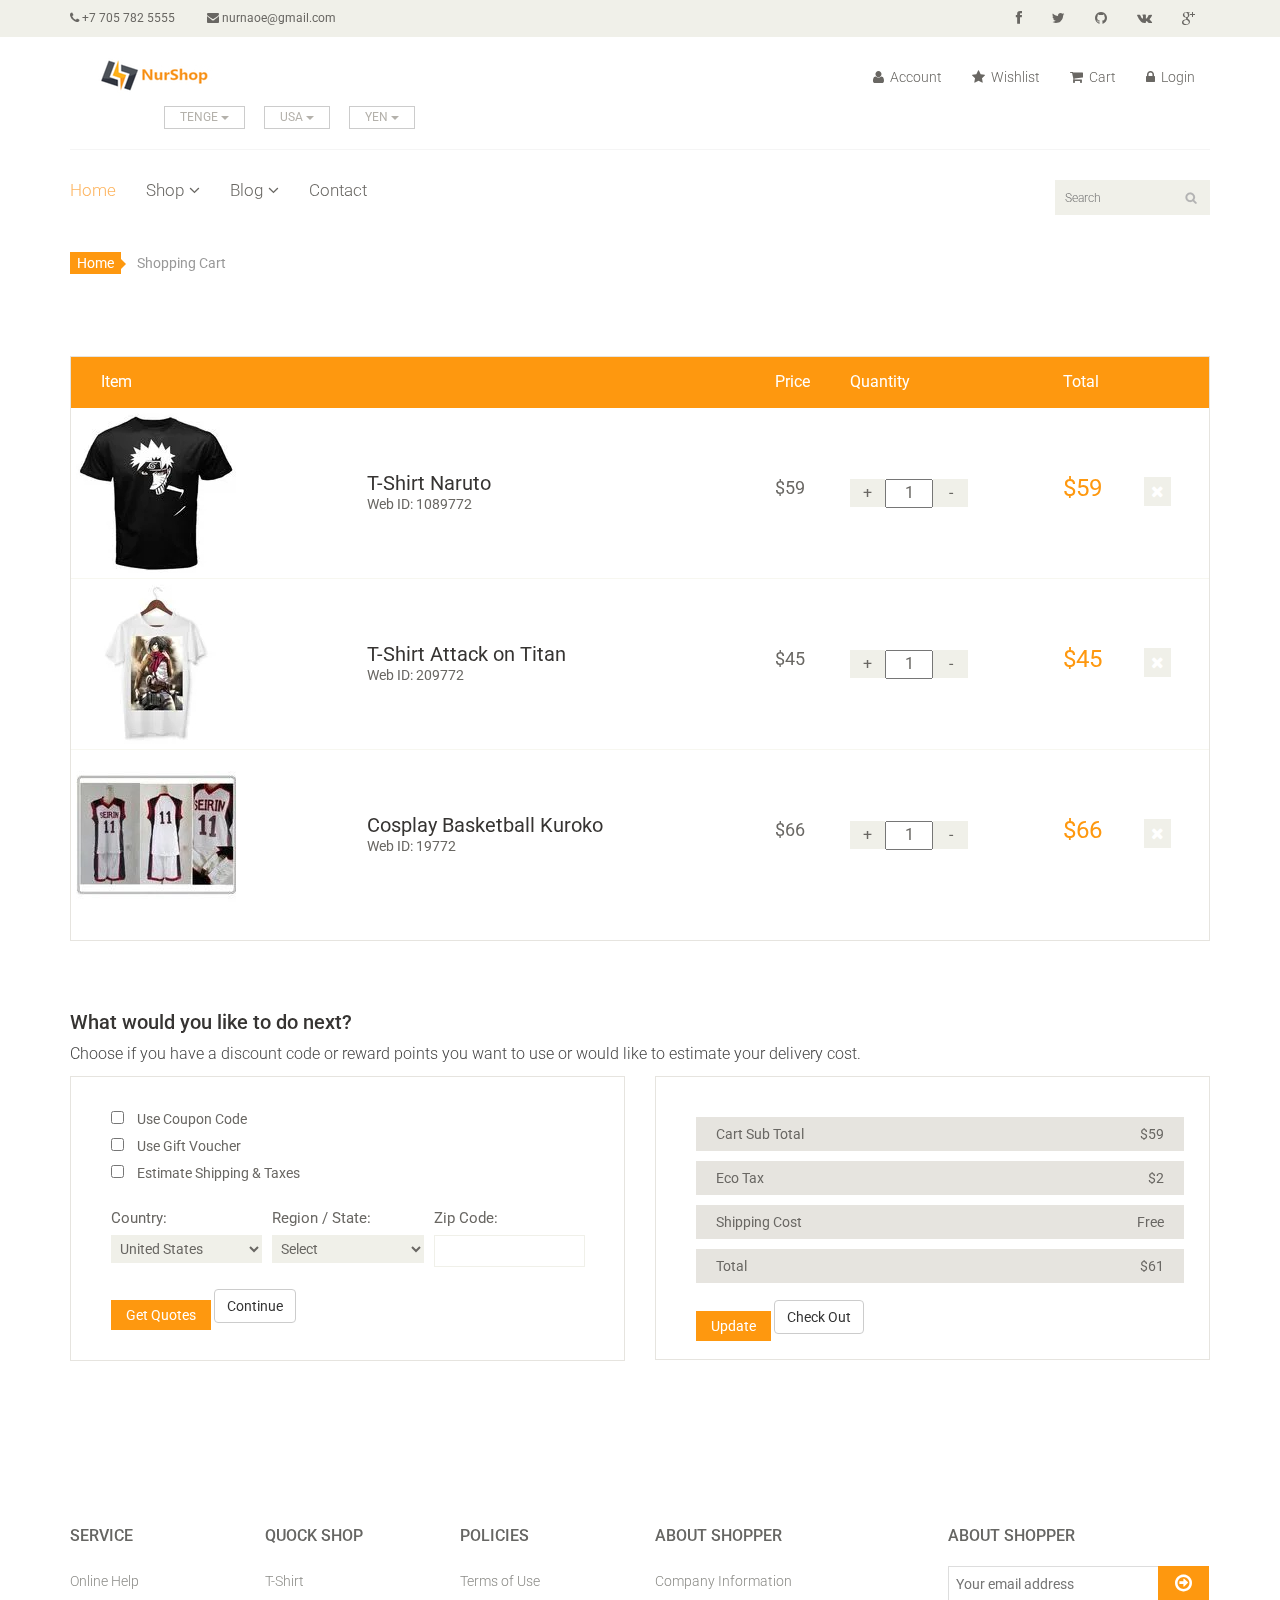
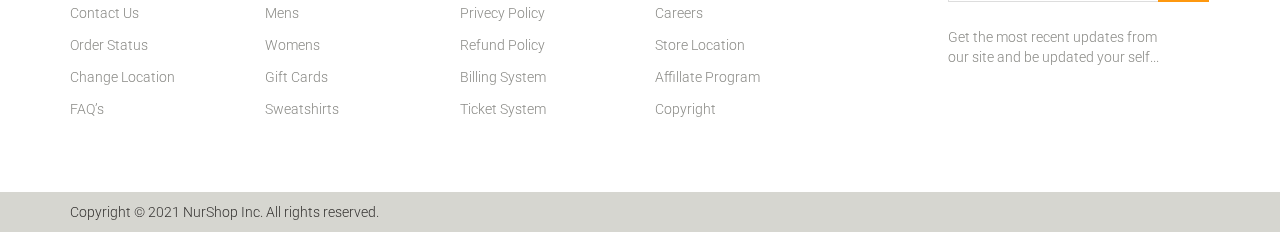
<file: cart.html>
<!DOCTYPE html>
<html lang="en">
<head>
    <meta charset="utf-8">
    <meta name="viewport" content="width=device-width, initial-scale=1.0">
    <title>Cart | NurShop</title>
    <link href="css/bootstrap.min.css" rel="stylesheet">
    <link href="css/font-awesome.min.css" rel="stylesheet">
    <link href="css/animate.css" rel="stylesheet">
	  <link href="css/main.css" rel="stylesheet">
    <link rel="shortcut icon" href="images/ico/favicon.ico">
</head><!--/head-->

<body>
  <header id="header"><!--header-->
		<div class="header_top"><!--header_top-->
			<div class="container">
				<div class="row">
					<div class="col-sm-6">
						<div class="contactinfo">
							<ul class="nav nav-pills">
								<li><a href="#"><i class="fa fa-phone"></i> +7 705 782 5555</a></li>
								<li><a href="#"><i class="fa fa-envelope"></i> nurnaoe@gmail.com</a></li>
							</ul>
						</div>
					</div>
					<div class="col-sm-6">
						<div class="social-icons pull-right">
							<ul class="nav navbar-nav">
								<li><a href="#"><i class="fa fa-facebook"></i></a></li>
								<li><a href="#"><i class="fa fa-twitter"></i></a></li>
								<li><a href="#"><i class="fa fa-github"></i></a></li>
								<li><a href="#"><i class="fa fa-vk"></i></a></li>
								<li><a href="#"><i class="fa fa-google-plus"></i></a></li>
							</ul>
						</div>
					</div>
				</div>
			</div>
		</div><!--/header_top-->

		<div class="header-middle"><!--header-middle-->
			<div class="container">
				<div class="row">
					<div class="col-md-4 clearfix">
						<div class="logo pull-left">
							<a href="index.html"><img src="images/home/logo.jpg" alt="" /></a>
						</div>
						<div class="btn-group pull-right clearfix">
							<div class="btn-group">
								<button type="button" class="btn btn-default dropdown-toggle usa" data-toggle="dropdown">
									TENGE
									<span class="caret"></span>
								</button>
								<ul class="dropdown-menu">
									<li><a href="">Kazakhstan</a></li>
								</ul>
							</div>

							<div class="btn-group">
								<button type="button" class="btn btn-default dropdown-toggle usa" data-toggle="dropdown">
									USA
									<span class="caret"></span>
								</button>
								<ul class="dropdown-menu">
									<li><a href="">Canada</a></li>
									<li><a href="">UK</a></li>
								</ul>
							</div>
              <div class="btn-group">
								<button type="button" class="btn btn-default dropdown-toggle usa" data-toggle="dropdown">
									YEN
									<span class="caret"></span>
								</button>
								<ul class="dropdown-menu">
									<li><a href="">Japan</a></li>
								</ul>
							</div>
						</div>
					</div>
					<div class="col-md-8 clearfix">
						<div class="shop-menu clearfix pull-right">
							<ul class="nav navbar-nav">
								<li><a href=""><i class="fa fa-user"></i> Account</a></li>
								<li><a href=""><i class="fa fa-star"></i> Wishlist</a></li>
								<li><a href="cart.html"><i class="fa fa-shopping-cart"></i> Cart</a></li>
								<li><a href="login.html"><i class="fa fa-lock"></i> Login</a></li>
							</ul>
						</div>
					</div>
				</div>
			</div>
		</div><!--/header-middle-->

    <div class="header-bottom"><!--header-bottom-->
			<div class="container">
				<div class="row">
					<div class="col-sm-9">
						<div class="navbar-header">
							<button type="button" class="navbar-toggle" data-toggle="collapse" data-target=".navbar-collapse">
								<span class="sr-only">Toggle navigation</span>
								<span class="icon-bar"></span>
								<span class="icon-bar"></span>
								<span class="icon-bar"></span>
							</button>
						</div>
						<div class="mainmenu pull-left">
							<ul class="nav navbar-nav collapse navbar-collapse">
								<li><a href="index.html" class="active">Home</a></li>
								<li class="dropdown"><a href="#">Shop<i class="fa fa-angle-down"></i></a>
                                    <ul role="menu" class="sub-menu">
                                        <li><a href="shop.html">Products</a></li>
										<li><a href="cart.html">Cart</a></li>
										<li><a href="login.html">Login</a></li>
                                    </ul>
                                </li>
								<li class="dropdown"><a href="#">Blog<i class="fa fa-angle-down"></i></a>
                                    <ul role="menu" class="sub-menu">
                                        <li><a href="blog.html">Blog List</a></li>
                                    </ul>
                                </li>
								<li><a href="contact-us.html">Contact</a></li>
							</ul>
						</div>
					</div>
					<div class="col-sm-3">
						<div class="search_box pull-right">
							<input type="text" placeholder="Search"/>
						</div>
					</div>
				</div>
			</div>
		</div><!--/header-bottom-->
	</header><!--/header-->

	<section id="cart_items">
		<div class="container">
			<div class="breadcrumbs">
				<ol class="breadcrumb">
				  <li><a href="#">Home</a></li>
				  <li class="active">Shopping Cart</li>
				</ol>
			</div>
			<div class="table-responsive cart_info">
				<table class="table table-condensed">
					<thead>
						<tr class="cart_menu">
							<td class="image">Item</td>
							<td class="description"></td>
							<td class="price">Price</td>
							<td class="quantity">Quantity</td>
							<td class="total">Total</td>
							<td></td>
						</tr>
					</thead>
					<tbody>
						<tr>
							<td class="cart_product">
								<a href=""><img src="images/cart/t-shirt2.jpg" alt=""></a>
							</td>
							<td class="cart_description">
								<h4><a href="">T-Shirt Naruto</a></h4>
								<p>Web ID: 1089772</p>
							</td>
							<td class="cart_price">
								<p>$59</p>
							</td>
							<td class="cart_quantity">
								<div class="cart_quantity_button">
									<a class="cart_quantity_up" href=""> + </a>
									<input class="cart_quantity_input" type="text" name="quantity" value="1" autocomplete="off" size="2">
									<a class="cart_quantity_down" href=""> - </a>
								</div>
							</td>
							<td class="cart_total">
								<p class="cart_total_price">$59</p>
							</td>
							<td class="cart_delete">
								<a class="cart_quantity_delete" href=""><i class="fa fa-times"></i></a>
							</td>
						</tr>

						<tr>
							<td class="cart_product">
								<a href=""><img src="images/cart/t-shirt1.jpg" alt=""></a>
							</td>
							<td class="cart_description">
								<h4><a href="">T-Shirt Attack on Titan</a></h4>
								<p>Web ID: 209772</p>
							</td>
							<td class="cart_price">
								<p>$45</p>
							</td>
							<td class="cart_quantity">
								<div class="cart_quantity_button">
									<a class="cart_quantity_up" href=""> + </a>
									<input class="cart_quantity_input" type="text" name="quantity" value="1" autocomplete="off" size="2">
									<a class="cart_quantity_down" href=""> - </a>
								</div>
							</td>
							<td class="cart_total">
								<p class="cart_total_price">$45</p>
							</td>
							<td class="cart_delete">
								<a class="cart_quantity_delete" href=""><i class="fa fa-times"></i></a>
							</td>
						</tr>
						<tr>
							<td class="cart_product">
								<a href=""><img src="images/cart/pr3.jpg" alt=""></a>
							</td>
							<td class="cart_description">
								<h4><a href="">Cosplay Basketball Kuroko</a></h4>
								<p>Web ID: 19772</p>
							</td>
							<td class="cart_price">
								<p>$66</p>
							</td>
							<td class="cart_quantity">
								<div class="cart_quantity_button">
									<a class="cart_quantity_up" href=""> + </a>
									<input class="cart_quantity_input" type="text" name="quantity" value="1" autocomplete="off" size="2">
									<a class="cart_quantity_down" href=""> - </a>
								</div>
							</td>
							<td class="cart_total">
								<p class="cart_total_price">$66</p>
							</td>
							<td class="cart_delete">
								<a class="cart_quantity_delete" href=""><i class="fa fa-times"></i></a>
							</td>
						</tr>
					</tbody>
				</table>
			</div>
		</div>
	</section> <!--/#cart_items-->

	<section id="do_action">
		<div class="container">
			<div class="heading">
				<h3>What would you like to do next?</h3>
				<p>Choose if you have a discount code or reward points you want to use or would like to estimate your delivery cost.</p>
			</div>
			<div class="row">
				<div class="col-sm-6">
					<div class="chose_area">
						<ul class="user_option">
							<li>
								<input type="checkbox">
								<label>Use Coupon Code</label>
							</li>
							<li>
								<input type="checkbox">
								<label>Use Gift Voucher</label>
							</li>
							<li>
								<input type="checkbox">
								<label>Estimate Shipping & Taxes</label>
							</li>
						</ul>
						<ul class="user_info">
							<li class="single_field">
								<label>Country:</label>
								<select>
									<option>United States</option>
									<option>Bangladesh</option>
									<option>UK</option>
									<option>India</option>
									<option>Pakistan</option>
									<option>Ucrane</option>
									<option>Canada</option>
									<option>Dubai</option>
								</select>

							</li>
							<li class="single_field">
								<label>Region / State:</label>
								<select>
									<option>Select</option>
									<option>Dhaka</option>
									<option>London</option>
									<option>Dillih</option>
									<option>Lahore</option>
									<option>Alaska</option>
									<option>Canada</option>
									<option>Dubai</option>
								</select>

							</li>
							<li class="single_field zip-field">
								<label>Zip Code:</label>
								<input type="text">
							</li>
						</ul>
						<a class="btn btn-default update" href="">Get Quotes</a>
						<a class="btn btn-default check_out" href="">Continue</a>
					</div>
				</div>
				<div class="col-sm-6">
					<div class="total_area">
						<ul>
							<li>Cart Sub Total <span>$59</span></li>
							<li>Eco Tax <span>$2</span></li>
							<li>Shipping Cost <span>Free</span></li>
							<li>Total <span>$61</span></li>
						</ul>
							<a class="btn btn-default update" href="">Update</a>
							<a class="btn btn-default check_out" href="">Check Out</a>
					</div>
				</div>
			</div>
		</div>
	</section><!--/#do_action-->

  <div class="footer-widget">
    <div class="container">
      <div class="row">
        <div class="col-sm-2">
          <div class="single-widget">
            <h2>Service</h2>
            <ul class="nav nav-pills nav-stacked">
              <li><a href="#">Online Help</a></li>
              <li><a href="#">Contact Us</a></li>
              <li><a href="#">Order Status</a></li>
              <li><a href="#">Change Location</a></li>
              <li><a href="#">FAQ’s</a></li>
            </ul>
          </div>
        </div>
        <div class="col-sm-2">
          <div class="single-widget">
            <h2>Quock Shop</h2>
            <ul class="nav nav-pills nav-stacked">
              <li><a href="#">T-Shirt</a></li>
              <li><a href="#">Mens</a></li>
              <li><a href="#">Womens</a></li>
              <li><a href="#">Gift Cards</a></li>
              <li><a href="#">Sweatshirts</a></li>
            </ul>
          </div>
        </div>
        <div class="col-sm-2">
          <div class="single-widget">
            <h2>Policies</h2>
            <ul class="nav nav-pills nav-stacked">
              <li><a href="#">Terms of Use</a></li>
              <li><a href="#">Privecy Policy</a></li>
              <li><a href="#">Refund Policy</a></li>
              <li><a href="#">Billing System</a></li>
              <li><a href="#">Ticket System</a></li>
            </ul>
          </div>
        </div>
        <div class="col-sm-2">
          <div class="single-widget">
            <h2>About Shopper</h2>
            <ul class="nav nav-pills nav-stacked">
              <li><a href="#">Company Information</a></li>
              <li><a href="#">Careers</a></li>
              <li><a href="#">Store Location</a></li>
              <li><a href="#">Affillate Program</a></li>
              <li><a href="#">Copyright</a></li>
            </ul>
          </div>
        </div>
        <div class="col-sm-3 col-sm-offset-1">
          <div class="single-widget">
            <h2>About Shopper</h2>
            <form action="#" class="searchform">
              <input type="text" placeholder="Your email address" />
              <button type="submit" class="btn btn-default"><i class="fa fa-arrow-circle-o-right"></i></button>
              <p>Get the most recent updates from <br />our site and be updated your self...</p>
            </form>
          </div>
        </div>

      </div>
    </div>
  </div>

  <div class="footer-bottom">
    <div class="container">
      <div class="row">
        <p class="pull-left">Copyright © 2021 NurShop Inc. All rights reserved.</p>
      </div>
    </div>
  </div>

</footer><!--/Footer-->
</body>
</html>
</file>
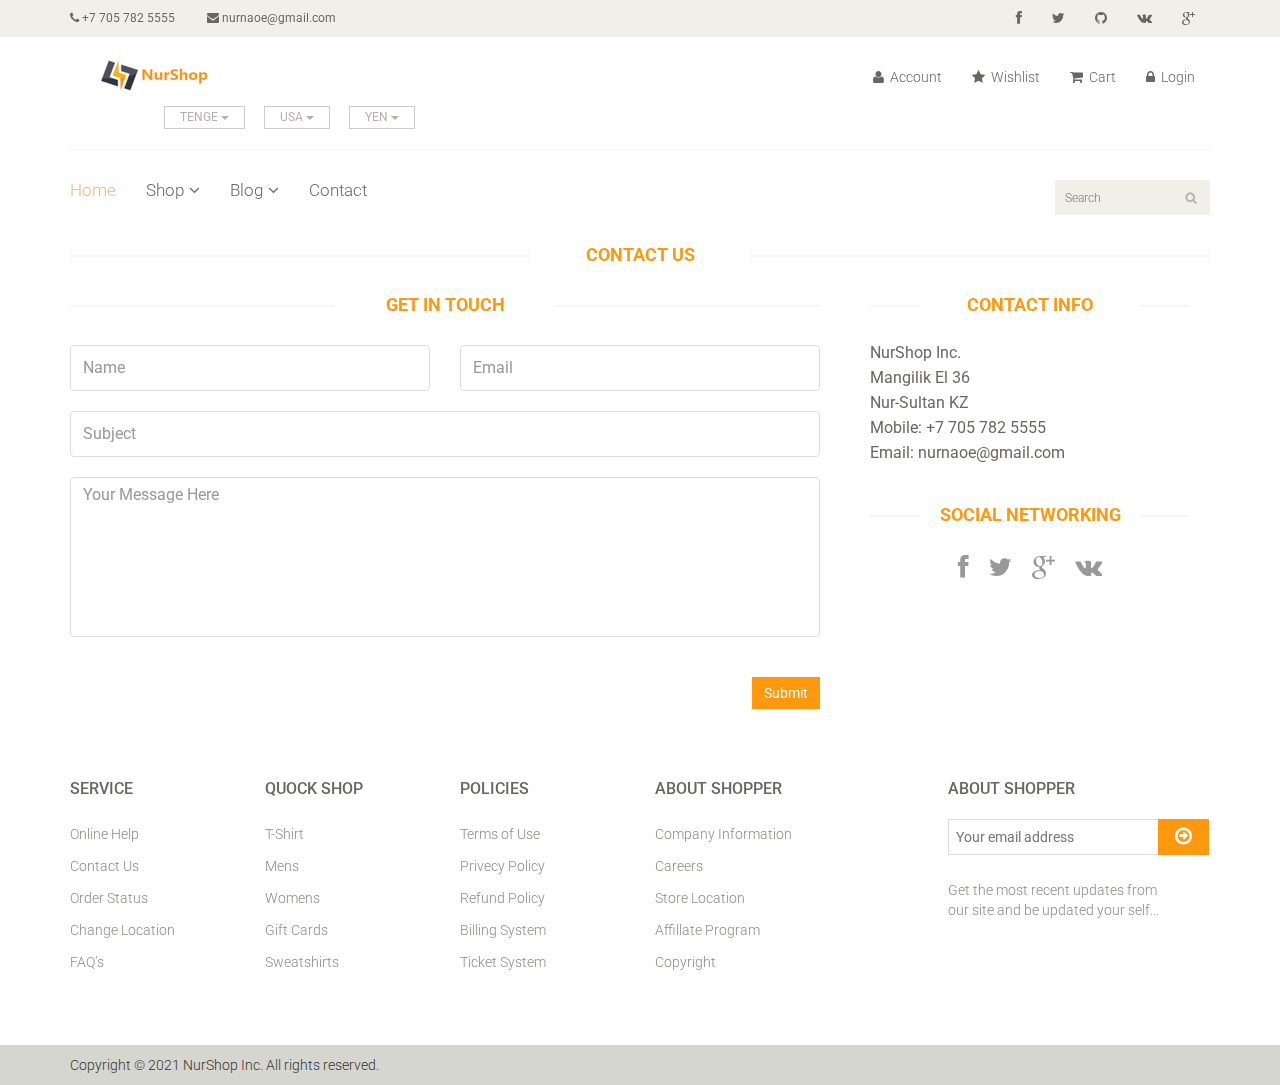
<file: contact-us.html>
<!DOCTYPE html>
<html lang="en">
<head>
    <meta charset="utf-8">
    <meta name="viewport" content="width=device-width, initial-scale=1.0">
    <title>Contact Us | NurShop</title>
    <link href="css/bootstrap.min.css" rel="stylesheet">
    <link href="css/font-awesome.min.css" rel="stylesheet">
    <link href="css/animate.css" rel="stylesheet">
	  <link href="css/main.css" rel="stylesheet">
    <link rel="shortcut icon" href="images/ico/favicon.ico">
</head><!--/head-->

<body>
  <header id="header"><!--header-->
		<div class="header_top"><!--header_top-->
			<div class="container">
				<div class="row">
					<div class="col-sm-6">
						<div class="contactinfo">
							<ul class="nav nav-pills">
								<li><a href="#"><i class="fa fa-phone"></i> +7 705 782 5555</a></li>
								<li><a href="#"><i class="fa fa-envelope"></i> nurnaoe@gmail.com</a></li>
							</ul>
						</div>
					</div>
					<div class="col-sm-6">
						<div class="social-icons pull-right">
							<ul class="nav navbar-nav">
								<li><a href="#"><i class="fa fa-facebook"></i></a></li>
								<li><a href="#"><i class="fa fa-twitter"></i></a></li>
								<li><a href="#"><i class="fa fa-github"></i></a></li>
								<li><a href="#"><i class="fa fa-vk"></i></a></li>
								<li><a href="#"><i class="fa fa-google-plus"></i></a></li>
							</ul>
						</div>
					</div>
				</div>
			</div>
		</div><!--/header_top-->

		<div class="header-middle"><!--header-middle-->
			<div class="container">
				<div class="row">
					<div class="col-md-4 clearfix">
						<div class="logo pull-left">
							<a href="index.html"><img src="images/home/logo.jpg" alt="" /></a>
						</div>
						<div class="btn-group pull-right clearfix">
							<div class="btn-group">
								<button type="button" class="btn btn-default dropdown-toggle usa" data-toggle="dropdown">
									TENGE
									<span class="caret"></span>
								</button>
								<ul class="dropdown-menu">
									<li><a href="">Kazakhstan</a></li>
								</ul>
							</div>

							<div class="btn-group">
								<button type="button" class="btn btn-default dropdown-toggle usa" data-toggle="dropdown">
									USA
									<span class="caret"></span>
								</button>
								<ul class="dropdown-menu">
									<li><a href="">Canada</a></li>
									<li><a href="">UK</a></li>
								</ul>
							</div>
              <div class="btn-group">
								<button type="button" class="btn btn-default dropdown-toggle usa" data-toggle="dropdown">
									YEN
									<span class="caret"></span>
								</button>
								<ul class="dropdown-menu">
									<li><a href="">Japan</a></li>
								</ul>
							</div>
						</div>
					</div>
					<div class="col-md-8 clearfix">
						<div class="shop-menu clearfix pull-right">
							<ul class="nav navbar-nav">
								<li><a href=""><i class="fa fa-user"></i> Account</a></li>
								<li><a href=""><i class="fa fa-star"></i> Wishlist</a></li>
								<li><a href="cart.html"><i class="fa fa-shopping-cart"></i> Cart</a></li>
								<li><a href="login.html"><i class="fa fa-lock"></i> Login</a></li>
							</ul>
						</div>
					</div>
				</div>
			</div>
		</div><!--/header-middle-->

    <div class="header-bottom"><!--header-bottom-->
			<div class="container">
				<div class="row">
					<div class="col-sm-9">
						<div class="navbar-header">
							<button type="button" class="navbar-toggle" data-toggle="collapse" data-target=".navbar-collapse">
								<span class="sr-only">Toggle navigation</span>
								<span class="icon-bar"></span>
								<span class="icon-bar"></span>
								<span class="icon-bar"></span>
							</button>
						</div>
						<div class="mainmenu pull-left">
							<ul class="nav navbar-nav collapse navbar-collapse">
								<li><a href="index.html" class="active">Home</a></li>
								<li class="dropdown"><a href="#">Shop<i class="fa fa-angle-down"></i></a>
                                    <ul role="menu" class="sub-menu">
                                        <li><a href="shop.html">Products</a></li>
										<li><a href="cart.html">Cart</a></li>
										<li><a href="login.html">Login</a></li>
                                    </ul>
                                </li>
								<li class="dropdown"><a href="#">Blog<i class="fa fa-angle-down"></i></a>
                                    <ul role="menu" class="sub-menu">
                                        <li><a href="blog.html">Blog List</a></li>
                                    </ul>
                                </li>
								<li><a href="contact-us.html">Contact</a></li>
							</ul>
						</div>
					</div>
					<div class="col-sm-3">
						<div class="search_box pull-right">
							<input type="text" placeholder="Search"/>
						</div>
					</div>
				</div>
			</div>
		</div><!--/header-bottom-->
	</header><!--/header-->

	 <div id="contact-page" class="container">
    	<div class="bg">
	    	<div class="row">
	    		<div class="col-sm-12">
					<h2 class="title text-center">Contact <strong>Us</strong></h2>
				</div>
			</div>
    		<div class="row">
	    		<div class="col-sm-8">
	    			<div class="contact-form">
	    				<h2 class="title text-center">Get In Touch</h2>
	    				<div class="status alert alert-success" style="display: none"></div>
				    	<form id="main-contact-form" class="contact-form row" name="contact-form" method="post">
				            <div class="form-group col-md-6">
				                <input type="text" name="name" class="form-control" required="required" placeholder="Name">
				            </div>
				            <div class="form-group col-md-6">
				                <input type="email" name="email" class="form-control" required="required" placeholder="Email">
				            </div>
				            <div class="form-group col-md-12">
				                <input type="text" name="subject" class="form-control" required="required" placeholder="Subject">
				            </div>
				            <div class="form-group col-md-12">
				                <textarea name="message" id="message" required="required" class="form-control" rows="8" placeholder="Your Message Here"></textarea>
				            </div>
				            <div class="form-group col-md-12">
				                <input type="submit" name="submit" class="btn btn-primary pull-right" value="Submit">
				            </div>
				        </form>
	    			</div>
	    		</div>
	    		<div class="col-sm-4">
	    			<div class="contact-info">
	    				<h2 class="title text-center">Contact Info</h2>
	    				<address>
	    					<p>NurShop Inc.</p>
							<p>Mangilik El 36</p>
							<p>Nur-Sultan KZ</p>
							<p>Mobile: +7 705 782 5555</p>
							<p>Email: nurnaoe@gmail.com</p>
	    				</address>
	    				<div class="social-networks">
	    					<h2 class="title text-center">Social Networking</h2>
							<ul>
								<li>
									<a href="#"><i class="fa fa-facebook"></i></a>
								</li>
								<li>
									<a href="#"><i class="fa fa-twitter"></i></a>
								</li>
								<li>
									<a href="#"><i class="fa fa-google-plus"></i></a>
								</li>
								<li>
									<a href="#"><i class="fa fa-vk"></i></a>
								</li>
							</ul>
	    				</div>
	    			</div>
    			</div>
	    	</div>
    	</div>
    </div><!--/#contact-page-->

    <div class="footer-widget">
      <div class="container">
        <div class="row">
          <div class="col-sm-2">
            <div class="single-widget">
              <h2>Service</h2>
              <ul class="nav nav-pills nav-stacked">
                <li><a href="#">Online Help</a></li>
                <li><a href="#">Contact Us</a></li>
                <li><a href="#">Order Status</a></li>
                <li><a href="#">Change Location</a></li>
                <li><a href="#">FAQ’s</a></li>
              </ul>
            </div>
          </div>
          <div class="col-sm-2">
            <div class="single-widget">
              <h2>Quock Shop</h2>
              <ul class="nav nav-pills nav-stacked">
                <li><a href="#">T-Shirt</a></li>
                <li><a href="#">Mens</a></li>
                <li><a href="#">Womens</a></li>
                <li><a href="#">Gift Cards</a></li>
                <li><a href="#">Sweatshirts</a></li>
              </ul>
            </div>
          </div>
          <div class="col-sm-2">
            <div class="single-widget">
              <h2>Policies</h2>
              <ul class="nav nav-pills nav-stacked">
                <li><a href="#">Terms of Use</a></li>
                <li><a href="#">Privecy Policy</a></li>
                <li><a href="#">Refund Policy</a></li>
                <li><a href="#">Billing System</a></li>
                <li><a href="#">Ticket System</a></li>
              </ul>
            </div>
          </div>
          <div class="col-sm-2">
            <div class="single-widget">
              <h2>About Shopper</h2>
              <ul class="nav nav-pills nav-stacked">
                <li><a href="#">Company Information</a></li>
                <li><a href="#">Careers</a></li>
                <li><a href="#">Store Location</a></li>
                <li><a href="#">Affillate Program</a></li>
                <li><a href="#">Copyright</a></li>
              </ul>
            </div>
          </div>
          <div class="col-sm-3 col-sm-offset-1">
            <div class="single-widget">
              <h2>About Shopper</h2>
              <form action="#" class="searchform">
                <input type="text" placeholder="Your email address" />
                <button type="submit" class="btn btn-default"><i class="fa fa-arrow-circle-o-right"></i></button>
                <p>Get the most recent updates from <br />our site and be updated your self...</p>
              </form>
            </div>
          </div>

        </div>
      </div>
    </div>

    <div class="footer-bottom">
      <div class="container">
        <div class="row">
          <p class="pull-left">Copyright © 2021 NurShop Inc. All rights reserved.</p>
        </div>
      </div>
    </div>

    </footer><!--/Footer-->
</body>
</html>
</file>
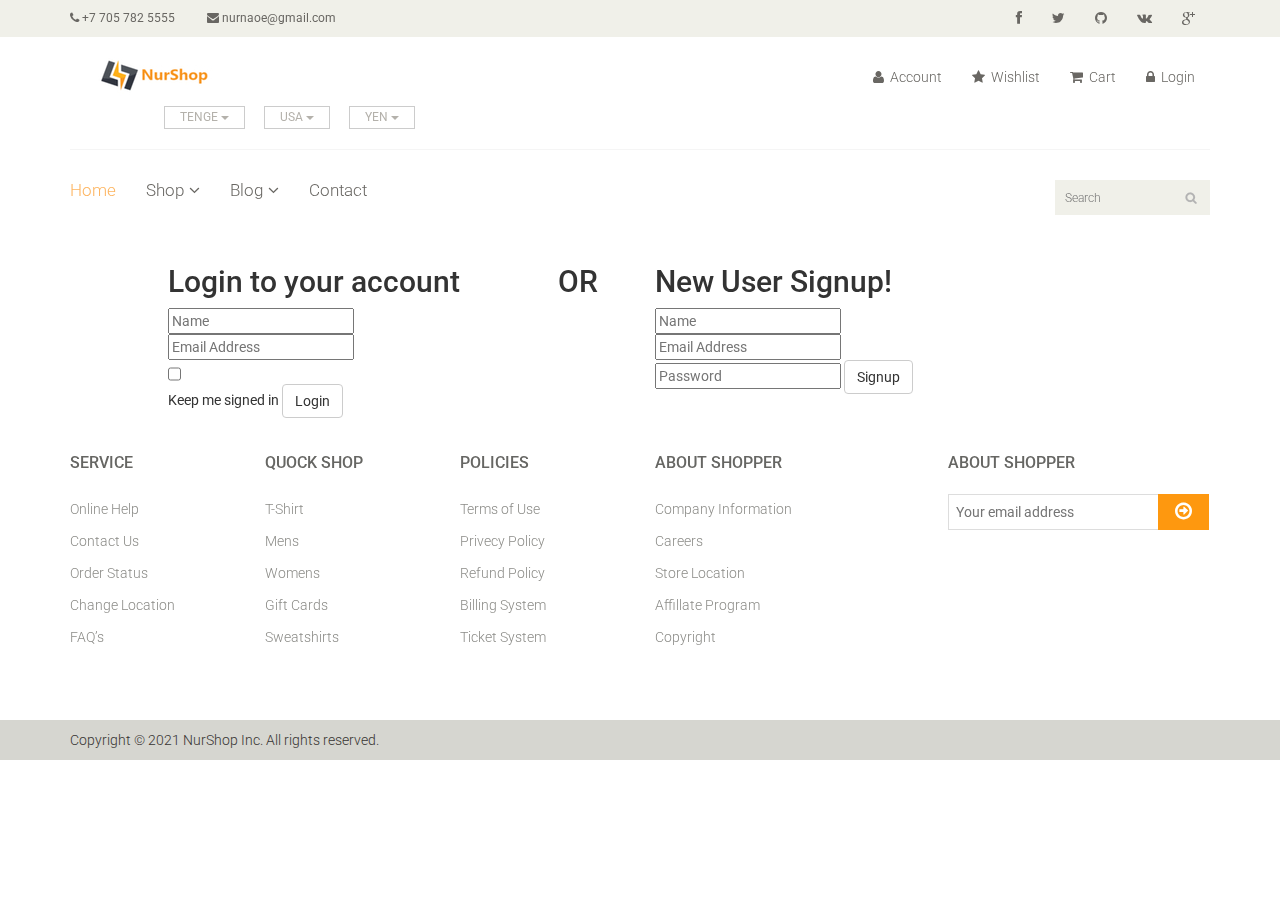
<file: login.html>
<!DOCTYPE html>
<html lang="en">
<head>
    <meta charset="utf-8">
    <meta name="viewport" content="width=device-width, initial-scale=1.0">
    <title>Login | NurShop</title>
    <link href="css/bootstrap.min.css" rel="stylesheet">
    <link href="css/font-awesome.min.css" rel="stylesheet">
    <link href="css/animate.css" rel="stylesheet">
	  <link href="css/main.css" rel="stylesheet">
    <link rel="shortcut icon" href="images/ico/favicon.ico">
</head><!--/head-->

<body>
  <header id="header"><!--header-->
		<div class="header_top"><!--header_top-->
			<div class="container">
				<div class="row">
					<div class="col-sm-6">
						<div class="contactinfo">
							<ul class="nav nav-pills">
								<li><a href="#"><i class="fa fa-phone"></i> +7 705 782 5555</a></li>
								<li><a href="#"><i class="fa fa-envelope"></i> nurnaoe@gmail.com</a></li>
							</ul>
						</div>
					</div>
					<div class="col-sm-6">
						<div class="social-icons pull-right">
							<ul class="nav navbar-nav">
								<li><a href="#"><i class="fa fa-facebook"></i></a></li>
								<li><a href="#"><i class="fa fa-twitter"></i></a></li>
								<li><a href="#"><i class="fa fa-github"></i></a></li>
								<li><a href="#"><i class="fa fa-vk"></i></a></li>
								<li><a href="#"><i class="fa fa-google-plus"></i></a></li>
							</ul>
						</div>
					</div>
				</div>
			</div>
		</div><!--/header_top-->

		<div class="header-middle"><!--header-middle-->
			<div class="container">
				<div class="row">
					<div class="col-md-4 clearfix">
						<div class="logo pull-left">
							<a href="index.html"><img src="images/home/logo.jpg" alt="" /></a>
						</div>
						<div class="btn-group pull-right clearfix">
							<div class="btn-group">
								<button type="button" class="btn btn-default dropdown-toggle usa" data-toggle="dropdown">
									TENGE
									<span class="caret"></span>
								</button>
								<ul class="dropdown-menu">
									<li><a href="">Kazakhstan</a></li>
								</ul>
							</div>

							<div class="btn-group">
								<button type="button" class="btn btn-default dropdown-toggle usa" data-toggle="dropdown">
									USA
									<span class="caret"></span>
								</button>
								<ul class="dropdown-menu">
									<li><a href="">Canada</a></li>
									<li><a href="">UK</a></li>
								</ul>
							</div>
              <div class="btn-group">
								<button type="button" class="btn btn-default dropdown-toggle usa" data-toggle="dropdown">
									YEN
									<span class="caret"></span>
								</button>
								<ul class="dropdown-menu">
									<li><a href="">Japan</a></li>
								</ul>
							</div>
						</div>
					</div>
					<div class="col-md-8 clearfix">
						<div class="shop-menu clearfix pull-right">
							<ul class="nav navbar-nav">
								<li><a href=""><i class="fa fa-user"></i> Account</a></li>
								<li><a href=""><i class="fa fa-star"></i> Wishlist</a></li>
								<li><a href="cart.html"><i class="fa fa-shopping-cart"></i> Cart</a></li>
								<li><a href="login.html"><i class="fa fa-lock"></i> Login</a></li>
							</ul>
						</div>
					</div>
				</div>
			</div>
		</div><!--/header-middle-->

    <div class="header-bottom"><!--header-bottom-->
			<div class="container">
				<div class="row">
					<div class="col-sm-9">
						<div class="navbar-header">
							<button type="button" class="navbar-toggle" data-toggle="collapse" data-target=".navbar-collapse">
								<span class="sr-only">Toggle navigation</span>
								<span class="icon-bar"></span>
								<span class="icon-bar"></span>
								<span class="icon-bar"></span>
							</button>
						</div>
						<div class="mainmenu pull-left">
							<ul class="nav navbar-nav collapse navbar-collapse">
								<li><a href="index.html" class="active">Home</a></li>
								<li class="dropdown"><a href="#">Shop<i class="fa fa-angle-down"></i></a>
                                    <ul role="menu" class="sub-menu">
                                        <li><a href="shop.html">Products</a></li>
										<li><a href="cart.html">Cart</a></li>
										<li><a href="login.html">Login</a></li>
                                    </ul>
                                </li>
								<li class="dropdown"><a href="#">Blog<i class="fa fa-angle-down"></i></a>
                                    <ul role="menu" class="sub-menu">
                                        <li><a href="blog.html">Blog List</a></li>
                                    </ul>
                                </li>
								<li><a href="contact-us.html">Contact</a></li>
							</ul>
						</div>
					</div>
					<div class="col-sm-3">
						<div class="search_box pull-right">
							<input type="text" placeholder="Search"/>
						</div>
					</div>
				</div>
			</div>
		</div><!--/header-bottom-->
	</header><!--/header-->

	<section id="form"><!--form-->
		<div class="container">
			<div class="row">
				<div class="col-sm-4 col-sm-offset-1">
					<div class="login-form"><!--login form-->
						<h2>Login to your account</h2>
						<form action="#">
							<input type="text" placeholder="Name" />
							<input type="email" placeholder="Email Address" />
							<span>
								<input type="checkbox" class="checkbox">
								Keep me signed in
							</span>
							<button type="submit" class="btn btn-default">Login</button>
						</form>
					</div><!--/login form-->
				</div>
				<div class="col-sm-1">
					<h2 class="or">OR</h2>
				</div>
				<div class="col-sm-4">
					<div class="signup-form"><!--sign up form-->
						<h2>New User Signup!</h2>
						<form action="#">
							<input type="text" placeholder="Name"/>
							<input type="email" placeholder="Email Address"/>
							<input type="password" placeholder="Password"/>
							<button type="submit" class="btn btn-default">Signup</button>
						</form>
					</div><!--/sign up form-->
				</div>
			</div>
		</div>
	</section><!--/form-->


  <div class="footer-widget">
    <div class="container">
      <div class="row">
        <div class="col-sm-2">
          <div class="single-widget">
            <h2>Service</h2>
            <ul class="nav nav-pills nav-stacked">
              <li><a href="#">Online Help</a></li>
              <li><a href="#">Contact Us</a></li>
              <li><a href="#">Order Status</a></li>
              <li><a href="#">Change Location</a></li>
              <li><a href="#">FAQ’s</a></li>
            </ul>
          </div>
        </div>
        <div class="col-sm-2">
          <div class="single-widget">
            <h2>Quock Shop</h2>
            <ul class="nav nav-pills nav-stacked">
              <li><a href="#">T-Shirt</a></li>
              <li><a href="#">Mens</a></li>
              <li><a href="#">Womens</a></li>
              <li><a href="#">Gift Cards</a></li>
              <li><a href="#">Sweatshirts</a></li>
            </ul>
          </div>
        </div>
        <div class="col-sm-2">
          <div class="single-widget">
            <h2>Policies</h2>
            <ul class="nav nav-pills nav-stacked">
              <li><a href="#">Terms of Use</a></li>
              <li><a href="#">Privecy Policy</a></li>
              <li><a href="#">Refund Policy</a></li>
              <li><a href="#">Billing System</a></li>
              <li><a href="#">Ticket System</a></li>
            </ul>
          </div>
        </div>
        <div class="col-sm-2">
          <div class="single-widget">
            <h2>About Shopper</h2>
            <ul class="nav nav-pills nav-stacked">
              <li><a href="#">Company Information</a></li>
              <li><a href="#">Careers</a></li>
              <li><a href="#">Store Location</a></li>
              <li><a href="#">Affillate Program</a></li>
              <li><a href="#">Copyright</a></li>
            </ul>
          </div>
        </div>
        <div class="col-sm-3 col-sm-offset-1">
          <div class="single-widget">
            <h2>About Shopper</h2>
            <form action="#" class="searchform">
              <input type="text" placeholder="Your email address" />
              <button type="submit" class="btn btn-default"><i class="fa fa-arrow-circle-o-right"></i></button>
            </form>
          </div>
        </div>

      </div>
    </div>
  </div>

  <div class="footer-bottom">
    <div class="container">
      <div class="row">
        <p class="pull-left">Copyright © 2021 NurShop Inc. All rights reserved.</p>
      </div>
    </div>
  </div>

</footer><!--/Footer-->
</body>
</html>
</file>
<file: css/main.css>
﻿
@import url(http://fonts.googleapis.com/css?family=Roboto:400,300,400italic,500,700,100);
@import url(http://fonts.googleapis.com/css?family=Open+Sans:400,800,300,600,700);
@import url(http://fonts.googleapis.com/css?family=Abel);
body {
    font-family: 'Roboto', sans-serif;
    position: relative;
    font-weight: 400px;
}

ul li {
    list-style: none;
}

a:hover {
    outline: none;
    text-decoration: none;
}

a:focus {
    outline: none;
    outline-offset: 0;
}

a {
    -webkit-transition: 300ms;
    transition: 300ms;
}

h1,
h2,
h3,
h4,
h5,
h6 {
    font-family: 'Roboto', sans-serif;
}

.btn:hover,
.btn:focus {
    outline: none;
    -webkit-box-shadow: none;
    box-shadow: none;
}

.navbar-toggle {
    background-color: #000;
}

a#scrollUp {
    bottom: 0px;
    right: 10px;
    padding: 5px 10px;
    background: #FE980F;
    color: #FFF;
    -webkit-animation: bounce 2s ease infinite;
    animation: bounce 2s ease infinite;
}

a#scrollUp i {
    font-size: 30px;
}

.header_top {
    background: none repeat scroll 0 0 #F0F0E9;
}

.contactinfo ul li:first-child {
    margin-left: -15px;
}

.contactinfo ul li a {
    font-size: 12px;
    color: #696763;
    font-family: 'Roboto', sans-serif;
}

.contactinfo ul li a:hover {
    background: inherit;
}

.social-icons ul li a {
    border: 0 none;
    border-radius: 0;
    color: #696763;
    padding: 0px;
}

.social-icons ul li {
    display: inline-block;
}

.social-icons ul li a i {
    padding: 11px 15px;
    transition: all 0.9s ease 0s;
    -moz-transition: all 0.9s ease 0s;
    -webkit-transition: all 0.9s ease 0s;
    -o-transition: all 0.9s ease 0s;
}

.social-icons ul li a i:hover {
    color: #fff;
    transition: all 0.9s ease 0s;
    -moz-transition: all 0.9s ease 0s;
    -webkit-transition: all 0.9s ease 0s;
    -o-transition: all 0.9s ease 0s;
}

.fa-facebook:hover {
    background: #0083C9;
}

.fa-twitter:hover {
    background: #5BBCEC;
}

.fa-linkedin:hover {
    background: #FF4518;
}

.fa-dribbble:hover {
    background: #90C9DC;
}

.fa-google-plus:hover {
    background: #CE3C2D;
}

.header-middle .container .row {
    border-bottom: 1px solid #f5f5f5;
    margin-left: 0;
    margin-right: 0;
    padding-bottom: 20px;
    padding-top: 20px;
}

.header-middle .container .row .col-sm-4 {
    padding-left: 0;
}

.header-middle .container .row .col-sm-8 {
    padding-right: 0;
}

.usa {
    border-radius: 0;
    color: #B4B1AB;
    font-size: 12px;
    margin-right: 20px;
    padding: 2px 15px;
    margin-top: 10px;
}

.usa:hover {
    background: #FE980F;
    color: #fff;
    border-color: #FE980F;
}

.usa:active,
.usa.active {
    background: none repeat scroll 0 0 #FE980F;
    -webkit-box-shadow: inherit;
    box-shadow: inherit;
    outline: 0 none;
}

.btn-group.open .dropdown-toggle {
    background: rgba(0, 0, 0, 0);
    -webkit-box-shadow: none;
    box-shadow: none;
}

.dropdown-menu li a:hover,
.dropdown-menu li a:focus {
    background-color: #FE980F;
    color: #FFFFFF;
    font-family: 'Roboto', sans-serif;
    text-decoration: none;
}

.shop-menu ul li {
    display: inline-block;
    padding-left: 15px;
    padding-right: 15px;
}

.shop-menu ul li:last-child {
    padding-right: 0;
}

.shop-menu ul li a {
    background: #FFFFFF;
    color: #696763;
    font-family: 'Roboto', sans-serif;
    font-size: 14px;
    font-weight: 300;
    padding: 0;
    padding-right: 0;
    margin-top: 10px;
}

.shop-menu ul li a i {
    margin-right: 3px;
}

.shop-menu ul li a:hover {
    color: #fe980f;
    background: #fff;
}

.header-bottom {
    padding-bottom: 30px;
    padding-top: 30px;
}

.navbar-collapse.collapse {
    padding-left: 0;
}

.mainmenu ul li {
    padding-right: 15px;
    padding-left: 15px;
}

.mainmenu ul li:first-child {
    padding-left: 0px;
}

.mainmenu ul li a {
    color: #696763;
    font-family: 'Roboto', sans-serif;
    font-size: 17px;
    font-weight: 300;
    padding: 0;
    padding-bottom: 10px;
}

.mainmenu ul li a:hover,
.mainmenu ul li a.active,
.shop-menu ul li a.active {
    background: none;
    color: #fdb45e;
}

.search_box input {
    background: #F0F0E9;
    border: medium none;
    color: #B2B2B2;
    font-family: 'roboto';
    font-size: 12px;
    font-weight: 300;
    height: 35px;
    outline: medium none;
    padding-left: 10px;
    width: 155px;
    background-image: url(../images/home/searchicon.png);
    background-repeat: no-repeat;
    background-position: 130px;
}


/*  Dropdown menu*/

.navbar-header .navbar-toggle .icon-bar {
    background-color: #fff;
}

.nav.navbar-nav>li:hover>ul.sub-menu {
    display: block;
    -webkit-animation: fadeInUp 400ms;
    animation: fadeInUp 400ms;
}

ul.sub-menu {
    position: absolute;
    top: 30px;
    left: 0;
    background: rgba(0, 0, 0, 0.6);
    list-style: none;
    padding: 0;
    margin: 0;
    width: 220px;
    -webkit-box-shadow: 0 3px 3px rgba(0, 0, 0, 0.1);
    box-shadow: 0 3px 3px rgba(0, 0, 0, 0.1);
    display: none;
    z-index: 999;
}

.dropdown ul.sub-menu li .active {
    color: #FDB45E;
    padding-left: 0;
}

.navbar-nav li ul.sub-menu li {
    padding: 10px 20px 0;
}

.navbar-nav li ul.sub-menu li:last-child {
    padding-bottom: 20px;
}

.navbar-nav li ul.sub-menu li a {
    color: #fff;
}

.navbar-nav li ul.sub-menu li a:hover {
    color: #FDB45E;
}

.fa-angle-down {
    padding-left: 5px;
}

@-webkit-keyframes fadeInUp {
    0% {
        opacity: 0;
        -webkit-transform: translateY(20px);
        transform: translateY(20px);
    }
    100% {
        opacity: 1;
        -webkit-transform: translateY(0);
        transform: translateY(0);
    }
}


/*************************
*******Footer CSS******
**************************/

#footer {
    background: #F0F0E9;
}

.footer-top .container {
    border-bottom: 1px solid #E0E0DA;
    padding-bottom: 20px;
}

.companyinfo {
    margin-top: 57px;
}

.companyinfo h2 {
    color: #B4B1AB;
    font-family: abel;
    font-size: 27px;
    text-transform: uppercase;
}

.companyinfo h2 span {
    color: #FE980F;
}

.companyinfo p {
    color: #B3B3AD;
    font-family: 'Roboto', sans-serif;
    font-size: 12px;
    font-weight: 300;
}

.footer-top .col-sm-3 {
    overflow: hidden;
}

.video-gallery {
    margin-top: 57px;
    position: inherit;
}

.video-gallery a img {
    height: 100%;
    width: 100%;
}

.iframe-img {
    position: relative;
    display: block;
    height: 61px;
    margin-bottom: 10px;
    border: 2px solid #CCCCC6;
    border-radius: 3px;
}

.overlay-icon {
    position: absolute;
    top: 0;
    width: 100%;
    height: 61px;
    background: #FE980F;
    border-radius: 3px;
    color: #FFF;
    font-size: 20px;
    line-height: 0;
    display: block;
    opacity: 0;
    -webkit-transition: 300ms;
    transition: 300ms;
}

.overlay-icon i {
    position: relative;
    top: 50%;
    margin-top: -20px;
}

.video-gallery a:hover .overlay-icon {
    opacity: 1;
}

.video-gallery p {
    color: #8C8C88;
    font-family: 'Roboto', sans-serif;
    font-size: 12px;
    font-weight: 500;
    margin-bottom: 0px;
}

.video-gallery h2 {
    color: #8c8c88;
    font-family: 'Roboto', sans-serif;
    font-size: 12px;
    font-weight: 300;
    text-transform: uppercase;
    margin-top: 0px;
}

.address {
    margin-top: 30px;
    position: relative;
    overflow: hidden;
}

.address img {
    width: 100%;
}

.address p {
    color: #666663;
    font-family: 'Roboto', sans-serif;
    font-size: 14px;
    font-weight: 300;
    left: 25px;
    position: absolute;
    top: 50px;
}

.footer-widget {
    margin-bottom: 68px;
}

.footer-widget .container {
    border-top: 1px solid #FFFFFF;
    padding-top: 15px;
}

.single-widget h2 {
    color: #666663;
    font-family: 'Roboto', sans-serif;
    font-size: 16px;
    font-weight: 500;
    margin-bottom: 22px;
    text-transform: uppercase;
}

.single-widget h2 i {
    margin-right: 15px;
}

.single-widget ul li a {
    color: #8C8C88;
    font-family: 'Roboto', sans-serif;
    font-size: 14px;
    font-weight: 300;
    padding: 5px 0;
}

.single-widget ul li a i {
    margin-right: 18px;
}

.single-widget ul li a:hover {
    background: none;
    color: #FE980F;
}

.searchform input {
    border: 1px solid #DDDDDD;
    color: #CCCCC6;
    font-family: 'Roboto', sans-serif;
    font-size: 14px;
    margin-top: 0;
    outline: medium none;
    padding: 7px;
    width: 212px;
}

.searchform button {
    background: #FE980F;
    border: medium none;
    border-radius: 0;
    margin-left: -5px;
    margin-top: -3px;
    padding: 7px 17px;
}

.searchform button i {
    color: #FFFFFF;
    font-size: 20px;
}

.searchform button:hover,
.searchform button:focus {
    background-color: #FE980F;
}

.searchform p {
    color: #8C8C88;
    font-family: 'Roboto', sans-serif;
    font-size: 14px;
    font-weight: 300;
    margin-top: 25px;
}

.footer-bottom {
    background: #D6D6D0;
    padding-top: 10px;
}

.footer-bottom p {
    color: #363432;
    font-family: 'Roboto', sans-serif;
    font-weight: 300;
    margin-left: 15px;
}

.footer-bottom p span a {
    color: #FE980F;
    font-style: italic;
    text-decoration: underline;
}


/*************************
******* Home ******
**************************/

#slider {
    padding-bottom: 45px;
}

.carousel-indicators li {
    background: #C4C4BE;
}

.carousel-indicators li.active {
    background: #FE980F;
}

.item {
    padding-left: 100px;
}

.pricing {
    position: absolute;
    right: 40%;
    top: 52%;
}

.girl {
    margin-left: 0;
}

.item h1 {
    color: #B4B1AB;
    font-family: abel;
    font-size: 48px;
    margin-top: 115px;
}

.item h1 span {
    color: #FE980F;
}

.item h2 {
    color: #363432;
    font-family: 'Roboto', sans-serif;
    font-size: 28px;
    font-weight: 700;
    margin-bottom: 22px;
    margin-top: 10px;
}

.item p {
    color: #363432;
    font-size: 16px;
    font-weight: 300;
    font-family: 'Roboto', sans-serif;
}

.get {
    background: #FE980F;
    border: 0 none;
    border-radius: 0;
    color: #FFFFFF;
    font-family: 'Roboto', sans-serif;
    font-size: 16px;
    font-weight: 300;
    margin-top: 23px;
}

.item button:hover {
    background: #FE980F;
}

.control-carousel {
    position: absolute;
    top: 50%;
    font-size: 60px;
    color: #C2C2C1;
}

.control-carousel:hover {
    color: #FE980F;
}

.right {
    right: 0;
}

.category-products {
    border: 1px solid #F7F7F0;
    margin-bottom: 35px;
    padding-bottom: 20px;
    padding-top: 15px;
}

.left-sidebar h2,
.brands_products h2 {
    color: #FE980F;
    font-family: 'Roboto', sans-serif;
    font-size: 18px;
    font-weight: 700;
    margin: 0 auto 30px;
    text-align: center;
    text-transform: uppercase;
    position: relative;
    z-index: 3;
}

.left-sidebar h2:after,
h2.title:after {
    content: " ";
    position: absolute;
    border: 1px solid #f5f5f5;
    bottom: 8px;
    left: 0;
    width: 100%;
    height: 0;
    z-index: -2;
}

.left-sidebar h2:before {
    content: " ";
    position: absolute;
    background: #fff;
    bottom: -6px;
    width: 130px;
    height: 30px;
    z-index: -1;
    left: 50%;
    margin-left: -65px;
}

h2.title:before {
    content: " ";
    position: absolute;
    background: #fff;
    bottom: -6px;
    width: 220px;
    height: 30px;
    z-index: -1;
    left: 50%;
    margin-left: -110px;
}

.category-products .panel {
    background-color: #FFFFFF;
    border: 0px;
    border-radius: 0px;
    -webkit-box-shadow: none;
    box-shadow: none;
    margin-bottom: 0px;
}

.category-products .panel-default .panel-heading {
    background-color: #FFFFFF;
    border: 0 none;
    color: #FFFFFF;
    padding: 5px 20px;
}

.category-products .panel-default .panel-heading .panel-title a {
    color: #696763;
    font-family: 'Roboto', sans-serif;
    font-size: 14px;
    text-decoration: none;
    text-transform: uppercase;
}

.panel-group .panel-heading+.panel-collapse .panel-body {
    border-top: 0 none;
}

.category-products .badge {
    background: none;
    border-radius: 10px;
    color: #696763;
    display: inline-block;
    font-size: 12px;
    font-weight: bold;
    line-height: 1;
    min-width: 10px;
    padding: 3px 7px;
    text-align: center;
    vertical-align: baseline;
    white-space: nowrap;
}

.panel-body ul {
    padding-left: 20px;
}

.panel-body ul li a {
    color: #696763;
    font-family: 'Roboto', sans-serif;
    font-size: 12px;
    text-transform: uppercase;
}

.brands-name {
    border: 1px solid #F7F7F0;
    padding-bottom: 20px;
    padding-top: 15px;
}

.brands-name .nav-stacked li a {
    background-color: #FFFFFF;
    color: #696763;
    font-family: 'Roboto', sans-serif;
    font-size: 14px;
    padding: 5px 25px;
    text-decoration: none;
    text-transform: uppercase;
}

.brands-name .nav-stacked li a:hover {
    background-color: #fff;
    color: #696763;
}

.shipping {
    background-color: #F2F2F2;
    margin-top: 40px;
    overflow: hidden;
    padding-top: 20px;
    position: relative;
}

.price-range {
    margin-top: 30px;
}

.well {
    background-color: #FFFFFF;
    border: 1px solid #F7F7F0;
    border-radius: 4px;
    -webkit-box-shadow: none;
    box-shadow: none;
    margin-bottom: 20px;
    min-height: 20px;
    padding: 35px;
}

.tooltip-inner {
    background-color: #FE980F;
    border-radius: 4px;
    color: #FFFFFF;
    max-width: 200px;
    padding: 3px 8px;
    text-align: center;
    text-decoration: none;
}

.tooltip.top .tooltip-arrow {
    border-top-color: #FE980F;
    border-width: 5px 5px 0;
    bottom: 0;
    left: 50%;
    margin-left: -5px;
}

.padding-right {
    padding-right: 0;
}

.features_items {
    overflow: hidden;
}

h2.title {
    color: #FE980F;
    font-family: 'Roboto', sans-serif;
    font-size: 18px;
    font-weight: 700;
    margin: 0 15px;
    text-transform: uppercase;
    margin-bottom: 30px;
    position: relative;
}

.product-image-wrapper {
    border: 1px solid #F7F7F5;
    overflow: hidden;
    margin-bottom: 30px;
}

.single-products {
    position: relative;
}

.new,
.sale {
    position: absolute;
    top: 0;
    right: 0;
}

.productinfo h2 {
    color: #FE980F;
    font-family: 'Roboto', sans-serif;
    font-size: 24px;
    font-weight: 700;
}

.product-overlay h2 {
    color: #fff;
    font-family: 'Roboto', sans-serif;
    font-size: 24px;
    font-weight: 700;
}

.productinfo p {
    font-family: 'Roboto', sans-serif;
    font-size: 14px;
    font-weight: 400;
    color: #696763;
}

.productinfo img {
    width: 100%;
}

.productinfo {
    position: relative;
}

.product-overlay {
    background: rgba(254, 152, 15, .8);
    top: 0;
    display: none;
    height: 0;
    position: absolute;
    -webkit-transition: height 500ms ease 0s;
    transition: height 500ms ease 0s;
    width: 100%;
    display: block;
}

.single-products:hover .product-overlay {
    display: block;
    height: 100%;
}

.product-overlay .overlay-content {
    bottom: 0;
    position: absolute;
    bottom: 0;
    text-align: center;
    width: 100%;
}

.product-overlay .add-to-cart {
    background: #fff;
    border: 0 none;
    border-radius: 0;
    color: #FE980F;
    font-family: 'Roboto', sans-serif;
    font-size: 15px;
    margin-bottom: 25px;
}

.product-overlay .add-to-cart:hover {
    background: #fff;
    color: #FE980F;
}

.product-overlay p {
    font-family: 'Roboto', sans-serif;
    font-size: 14px;
    font-weight: 400;
    color: #fff;
}

.add-to-cart {
    background: #F5F5ED;
    border: 0 none;
    border-radius: 0;
    color: #696763;
    font-family: 'Roboto', sans-serif;
    font-size: 15px;
    margin-bottom: 25px;
}

.add-to-cart:hover {
    background: #FE980F;
    border: 0 none;
    border-radius: 0;
    color: #FFFFFF;
}

.add-to {
    margin-bottom: 10px;
}

.add-to-cart i {
    margin-right: 5px;
}

.add-to-cart:hover {
    background: #FE980F;
    color: #FFFFFF;
}

.choose {
    border-top: 1px solid #F7F7F0;
}

.choose ul li a {
    color: #B3AFA8;
    font-family: 'Roboto', sans-serif;
    font-size: 13px;
    padding-left: 0;
    padding-right: 0;
}

.choose ul li a i {
    margin-right: 5px;
}

.choose ul li a:hover {
    background: none;
    color: #FE980F;
}

.category-tab {
    overflow: hidden;
}

.category-tab ul {
    background: #40403E;
    border-bottom: 1px solid #FE980F;
    list-style: none outside none;
    margin: 0 0 30px;
    padding: 0;
    width: 100%;
}

.category-tab ul li a {
    border: 0 none;
    border-radius: 0;
    color: #B3AFA8;
    display: block;
    font-family: 'Roboto', sans-serif;
    font-size: 14px;
    text-transform: uppercase;
}

.category-tab ul li a:hover {
    background: #FE980F;
    color: #fff;
}

.nav-tabs li.active a,
.nav-tabs li.active a:hover,
.nav-tabs li.active a:focus {
    -moz-border-bottom-colors: none;
    -moz-border-left-colors: none;
    -moz-border-right-colors: none;
    -moz-border-top-colors: none;
    background-color: #FE980F;
    border: 0px;
    color: #FFFFFF;
    cursor: default;
    margin-right: 0;
    margin-left: 0;
}

.nav-tabs li a {
    border: 1px solid rgba(0, 0, 0, 0);
    border-radius: 4px 4px 0 0;
    line-height: 1.42857;
    margin-right: 0;
}

.recommended_items {
    overflow: hidden;
}

#recommended-item-carousel .carousel-inner .item {
    padding-left: 0;
}

.recommended-item-control {
    position: absolute;
    top: 41%;
}

.recommended-item-control i {
    background: none repeat scroll 0 0 #FE980F;
    color: #FFFFFF;
    font-size: 20px;
    padding: 4px 10px;
}

.recommended-item-control i:hover {
    background: #ccccc6;
}

.recommended_items h2 {}

.our_partners {
    overflow: hidden;
}

.our_partners ul {
    background: #F7F7F0;
    margin-bottom: 50px;
}

.our_partners ul li a:hover {
    background: none;
}


/*************************
*******Shop CSS******
**************************/

#advertisement {
    padding-bottom: 45px;
}

#advertisement img {
    width: 100%;
}

.pagination {
    display: inline-block;
    margin-bottom: 25px;
    margin-top: 0;
    padding-left: 15px;
}

.pagination li:first-child a,
.pagination li:first-child span {
    border-bottom-left-radius: 0;
    border-top-left-radius: 0;
    margin-left: 0;
}

.pagination li:last-child a,
.pagination li:last-child span {
    border-bottom-right-radius: 0;
    border-top-right-radius: 0;
}

.pagination .active a,
.pagination .active span,
.pagination .active a:hover,
.pagination .active span:hover,
.pagination .active a:focus,
.pagination .active span:focus {
    background-color: #FE980F;
    border-color: #FE980F;
    color: #FFFFFF;
    cursor: default;
    z-index: 2;
}

.pagination li a,
.pagination li span {
    background-color: #f0f0e9;
    border: 0;
    float: left;
    line-height: 1.42857;
    margin-left: -1px;
    padding: 6px 12px;
    position: relative;
    text-decoration: none;
    margin-right: 5px;
    color: #000;
}

.pagination li a:hover {
    background: #FE980F;
    color: #fff;
}



/*************************
*******Cart CSS******
**************************/

#do_action {
    margin-bottom: 50px;
}

.breadcrumbs {
    position: relative;
}

.breadcrumbs .breadcrumb {
    background: transparent;
    margin-bottom: 75px;
    padding-left: 0;
}

.breadcrumbs .breadcrumb li a {
    background: #FE980F;
    color: #FFFFFF;
    padding: 3px 7px;
}

.breadcrumbs .breadcrumb li a:after {
    content: "";
    height: auto;
    width: auto;
    border-width: 8px;
    border-style: solid;
    border-color: transparent transparent transparent #FE980F;
    position: absolute;
    top: 11px;
    left: 48px;
}

.breadcrumbs .breadcrumb>li+li:before {
    content: " ";
}

#cart_items .cart_info {
    border: 1px solid #E6E4DF;
    margin-bottom: 50px
}

#cart_items .cart_info .cart_menu {
    background: #FE980F;
    color: #fff;
    font-size: 16px;
    font-family: 'Roboto', sans-serif;
    font-weight: normal;
}

#cart_items .cart_info .table.table-condensed thead tr {
    height: 51px;
}

#cart_items .cart_info .table.table-condensed tr {
    border-bottom: 1px solid#F7F7F0
}

#cart_items .cart_info .table.table-condensed tr:last-child {
    border-bottom: 0
}

.cart_info table tr td {
    border-top: 0 none;
    vertical-align: inherit;
    margin-right: 5px;
}

#cart_items .cart_info .image {
    padding-left: 30px;
}

#cart_items .cart_info .cart_description h4 {
    margin-bottom: 0
}

#cart_items .cart_info .cart_description h4 a {
    color: #363432;
    font-family: 'Roboto', sans-serif;
    font-size: 20px;
    font-weight: normal;
}

#cart_items .cart_info .cart_description p {
    color: #696763
}

#cart_items .cart_info .cart_price p {
    color: #696763;
    font-size: 18px
}

#cart_items .cart_info .cart_total_price {
    color: #FE980F;
    font-size: 24px;
}

.cart_product {
    display: block;
    /*  margin: 15px -70px 10px 25px;*/
}

.cart_quantity_button a {
    background: #F0F0E9;
    color: #696763;
    display: inline-block;
    font-size: 16px;
    height: 28px;
    overflow: hidden;
    text-align: center;
    width: 35px;
    float: left;
    line-height: 28px;
}

.cart_quantity_input {
    color: #696763;
    float: left;
    font-size: 16px;
    text-align: center;
    font-family: 'Roboto', sans-serif;
}

.cart_delete {
    display: block;
    margin-right: -12px;
    overflow: hidden;
}

.cart_delete a {
    background: #F0F0E9;
    color: #FFFFFF;
    padding: 5px 7px;
    font-size: 16px
}

.cart_delete a:hover {
    background: #FE980F
}

.bg h2.title {
    margin-right: 0;
    margin-left: 0;
    margin-top: 0;
}

.heading h3 {
    color: #363432;
    font-size: 20px;
    font-family: 'Roboto', sans-serif;
}

.heading p {
    color: #434343;
    font-size: 16px;
    font-weight: 300;
}

#do_action .total_area {
    padding-bottom: 18px !important;
}

#do_action .total_area,
#do_action .chose_area {
    border: 1px solid #E6E4DF;
    color: #696763;
    padding: 30px 25px 30px 0;
    margin-bottom: 80px;
}

.total_area span {
    float: right;
}

.total_area ul li {
    background: #E6E4DF;
    color: #696763;
    margin-top: 10px;
    padding: 7px 20px;
}

.user_option label {
    color: #696763;
    font-weight: normal;
    margin-left: 10px;
}

.user_info {
    display: block;
    margin-bottom: 15px;
    margin-top: 20px;
    overflow: hidden;
}

.user_info label {
    color: #696763;
    display: block;
    font-size: 15px;
    font-weight: normal;
}

.user_info .single_field {
    width: 31%
}

.user_info .single_field.zip-field input {
    background: transparent;
    border: 1px solid#F0F0E9
}

.user_info>li {
    float: left;
    margin-right: 10px
}

.user_info>li>span {}

.user_info input,
select,
textarea {
    background: #F0F0E9;
    border: 0;
    color: #696763;
    padding: 5px;
    width: 100%;
    border-radius: 0;
    resize: none
}

.user_info select:focus {
    border: 0
}

.chose_area .update {
    margin-left: 40px;
}

.update {
    background: #FE980F;
    border-radius: 0;
    color: #FFFFFF;
    margin-top: 18px;
    border: none;
    padding: 5px 15px;
}

.update {
    margin-left: 40px;
}

.slider {
  display: inline-block;
  vertical-align: middle;
  position: relative;
}
.slider.slider-horizontal {
  width: 210px;
  height: 20px;
}
.slider.slider-horizontal .slider-track {
  height: 15px;
  left: 0;
  margin-top: -5px;
  top: 50%;
  width: 100%;
}
.slider.slider-horizontal .slider-selection {
  height: 100%;
  top: 0;
  bottom: 0;
}
.slider.slider-horizontal .slider-handle {
  margin-left: -12px;
  margin-top: 2px;
}

.left-round{
  margin-left:2px !important;
}

.slider.slider-horizontal .slider-handle.triangle {
  border-width: 0 10px 10px 10px;
  width: 0;
  height: 0;
  border-bottom-color: #0480be;
  margin-top: 0;
}
.slider.slider-vertical {
  height: 210px;
  width: 20px;
}
.slider.slider-vertical .slider-track {
  width: 10px;
  height: 100%;
  margin-left: -5px;
  left: 50%;
  top: 0;
}
.slider.slider-vertical .slider-selection {
  width: 100%;
  left: 0;
  top: 0;
  bottom: 0;
}
.slider.slider-vertical .slider-handle {
  margin-left: -5px;
  margin-top: -10px;
}
.slider.slider-vertical .slider-handle.triangle {
  border-width: 10px 0 10px 10px;
  width: 1px;
  height: 1px;
  border-left-color: #0480be;
  margin-left: 0;
}
.slider input {
  display: none;
}
.slider .tooltip-inner {
  white-space: nowrap;
}
.slider-track {
  position: absolute;
  cursor: pointer;
  background-color: #f7f7f7;
  background-image: -moz-linear-gradient(top, #f5f5f5, #f9f9f9);
  background-image: -webkit-gradient(linear, 0 0, 0 100%, from(#f5f5f5), to(#f9f9f9));
  background-image: -webkit-linear-gradient(top, #f5f5f5, #f9f9f9);
  background-image: -o-linear-gradient(top, #f5f5f5, #f9f9f9);
  background-image: linear-gradient(to bottom, #f5f5f5, #f9f9f9);
  background-repeat: repeat-x;
  filter: progid:DXImageTransform.Microsoft.gradient(startColorstr='#fff5f5f5', endColorstr='#fff9f9f9', GradientType=0);
  -webkit-box-shadow: inset 0 1px 2px rgba(0, 0, 0, 0.1);
  -moz-box-shadow: inset 0 1px 2px rgba(0, 0, 0, 0.1);
  box-shadow: inset 0 1px 2px rgba(0, 0, 0, 0.1);
  -webkit-border-radius: 15px;
  -moz-border-radius: 15px;
  border-radius: 15px;
}

.slider-selection {
  -moz-box-sizing: border-box;
  background: none repeat scroll 0 0 #FE980F;
  border-radius: 15px;
  box-shadow: 0 -1px 0 rgba(0, 0, 0, 0.15) inset;
  position: absolute;
}

.slider-handle {
  background: #fff;
  box-shadow:none;
  height: 10px;
  opacity: 1;
  position: absolute;
  width: 10px;
}

.slider-handle.round {
  -webkit-border-radius: 20px;
  -moz-border-radius: 20px;
  border-radius: 20px;
}
.slider-handle.triangle {
  background: transparent none;
}


/*************************
*******Blog CSS******
**************************/

.blog-post-area .single-blog-post h3 {
    color: #696763;
    font-size: 16px;
    font-family: 'Roboto', sans-serif;
    text-transform: uppercase;
    font-weight: 500;
    margin-bottom: 17px;
}

.single-blog-post>a {}

.blog-post-area .single-blog-post a img {
    border: 1px solid #F7F7F0;
    width: 100%;
    margin-bottom: 30px
}

.blog-post-area .single-blog-post p {
    color: #363432
}

.blog-post-area .post-meta {
    display: block;
    margin-bottom: 25px;
    overflow: hidden;
}

.blog-post-area .post-meta ul {
    padding: 0;
    display: inline;
}

.blog-post-area .post-meta ul li {
    background: #F0F0E9;
    float: left;
    margin-right: 10px;
    padding: 0 5px;
    font-size: 11px;
    color: #393b3b;
    position: relative;
}

.blog-post-area .post-meta ul li i {
    background: #FE980F;
    color: #FFFFFF;
    margin-left: -4px;
    margin-right: 7px;
    padding: 4px 7px;
}

.sinlge-post-meta li i:after,
.blog-post-area .post-meta ul li i:after {
    content: "";
    position: absolute;
    width: auto;
    height: auto;
    border-color: transparent transparent transparent #FE980F;
    border-width: 4px;
    border-style: solid;
    top: 6px;
    left: 24px
}

.blog-post-area .post-meta ul span {
    float: right;
    color: #FE980F
}

.post-meta span {
    float: right;
}

.post-meta span i {
    color: #FE980F
}

.blog-post-area .single-blog-post .btn-primary {
    background: #FE980F;
    border: medium none;
    border-radius: 0;
    color: #FFFFFF;
    margin-top: 17px;
}

.pagination-area {
    margin-bottom: 45px;
    margin-top: 45px
}

.pagination-area .pagination li a {
    background: #F0F0E9;
    border: 0 none;
    border-radius: 0;
    color: #696763;
    margin-right: 5px;
    padding: 4px 12px;
}

.pagination-area .pagination li a:hover,
.pagination-area .pagination li .active {
    background: #FE980F;
    color: #fff
}


/*************************
*******Blog Single CSS******
**************************/

.pager-area {
    overflow: hidden;
}

.pager-area .pager li a {
    background: #F0F0E9;
    border: 0 none;
    border-radius: 0;
    color: #696763;
    font-size: 12px;
    font-weight: 700;
    padding: 4px;
    text-transform: uppercase;
    width: 57px;
}

.pager-area .pager li a:hover {
    background: #FE980F;
    color: #fff
}

.rating-area {
    border: 1px solid #F7F7F0;
    direction: block;
    overflow: hidden;
}

.rating-area ul li {
    float: left;
    padding: 5px;
    font-size: 12px
}

.rating-area .ratings {
    float: left;
    padding-left: 0;
    margin-bottom: 0
}

.rating-area .ratings li i {
    color: #CCCCCC
}

.rating-area .rate-this {
    color: #363432;
    font-size: 12px;
    font-weight: 700;
    text-transform: uppercase;
}

.rating-area .ratings .color,
.rating-area .color {
    color: #FE980F
}

.rating-area .tag {
    float: right;
    margin-bottom: 0;
    margin-right: 10px;
}

.rating-area .tag li {
    padding: 5px 2px;
}

.rating-area .tag li span {
    color: #363432;
}

.socials-share {
    margin-bottom: 30px;
    margin-top: 18px;
}

.commnets .media-object {
    margin-right: 15px;
    width: 100%;
}

.commnets {
    border: 1px solid #F7F7F0;
    padding: 18px 18px 18px 0;
    margin-bottom: 50px
}

.commnets .pull-left {
    margin-right: 22px
}

.commnets p,
.response-area p,
.replay-box p {
    font-size: 12px
}

.media-heading {
    color: #363432;
    font-size: 14px;
    font-weight: 700;
    font-family: 'Roboto', sans-serif;
    margin-bottom: 15px
}

.blog-socials {
    margin-bottom: -9px;
    margin-top: 14px;
}

.blog-socials ul {
    padding-left: 0;
    overflow: hidden;
    float: left;
}

.blog-socials .btn.btn-primary {
    margin-top: 0;
}

.blog-socials ul li {
    float: left;
    height: 17px;
    margin-right: 5px;
    text-align: center;
    width: 17px;
}

.blog-socials ul li a {
    color: #393B3B;
    display: block;
    font-size: 10px;
    padding: 1px;
    background: #F0F0E9;
}

.blog-socials ul li a:hover {
    color: #fff;
    background: #FE980F
}

.media-list .btn-primary,
.commnets .btn-primary {
    background: #FC9A11;
    border: 0 none;
    border-radius: 0;
    color: #FFFFFF;
    float: left;
    font-size: 10px;
    padding: 1px 7px;
    text-transform: uppercase;
}

.response-area h2 {
    color: #363432;
    font-size: 20px;
    font-weight: 700;
}

.response-area .media {
    border: 1px solid #F7F7F0;
    padding: 18px 18px 18px 0;
    margin-bottom: 27px
}

.response-area .media img {
    height: 102px;
    width: 100%;
}

.response-area .media .pull-left {
    margin-right: 25px
}

.response-area .second-media {
    margin-left: 5%;
    width: 95%;
}

.sinlge-post-meta {
    overflow: hidden;
    padding-left: 0;
    margin-bottom: 15px
}

.sinlge-post-meta li {
    background: #F0F0E9;
    color: #363432;
    float: left;
    font-size: 10px;
    font-weight: 700;
    margin-right: 10px;
    padding: 0 10px 0 0;
    position: relative;
    text-transform: uppercase;
}

.sinlge-post-meta li i {
    background: #FE980F;
    color: #FFFFFF;
    margin-right: 10px;
    padding: 8px 10px;
}

.sinlge-post-meta li i:after {
    top: 7px;
    border-width: 6px;
    left: 27px;
}

.replay-box {
    margin-bottom: 107px;
    margin-top: 55px;
}

.replay-box h2 {
    font-weight: 700;
    font-size: 20px;
    color: #363432;
    margin-top: 0;
    margin-bottom: 45px
}

.replay-box label {
    background: #FE980F;
    color: #FFFFFF;
    margin-bottom: 15px;
    padding: 3px 15px;
    float: left;
    font-weight: 400;
}

.replay-box span {
    color: #FE980F;
    float: right;
    font-weight: 700;
    margin-top: 21px;
}

.replay-box form input {
    border: 1px solid #F7F7F0;
    color: #ADB2B2;
    font-size: 12px;
    margin-bottom: 22px;
    padding: 8px;
    width: 100%;
}

.replay-box form input:hover,
.text-area textarea:hover {
    border: 1px solid #FE980F;
}

.text-area {
    margin-top: 66px
}

.text-area textarea {
    background: transparent;
    border: 1px solid#F7F7F0
}

.btn.btn-primary {
    background: #FE980F;
    border: 0 none;
    border-radius: 0;
    margin-top: 16px;
}

.blank-arrow {
    position: relative;
}

.blank-arrow label:after {
    content: "";
    position: absolute;
    width: auto;
    height: auto;
    border-style: solid;
    border-width: 8px;
    border-color: #FE980F transparent transparent transparent;
    top: 25px;
    left: 5px
}


/*************************
******* Contact CSS ********
**************************/

.contact-map {
    width: 100%;
    height: 385px;
    margin-bottom: 70px
}

.contact-info .heading,
.contact-form .heading {
    text-transform: capitalize;
}

.contact-form .form-group {
    margin-bottom: 20px;
}

#contact-page .form-control::-moz-placeholder {
    color: #8D8D8D;
}

#contact-page .form-control {
    background-color: #fff;
    border: 1px solid #ddd;
    color: #696763;
    height: 46px;
    padding: 6px 12px;
    width: 100%;
    font-size: 16px;
    border-radius: 4px;
    -webkit-box-shadow: inherit;
    box-shadow: inherit;
}

#contact-page #message {
    height: 160px;
    resize: none;
}

#main-contact-form .btn-primary {
    margin-bottom: 15px;
    margin-top: 20px;
}

#contact-page .form-control:focus,
#contact-page .form-control:hover {
    -webkit-box-shadow: inherit;
    box-shadow: inherit;
    border-color: #FDB45E;
}

#contact-page .contact-info {
    padding: 0 20px;
}

#contact-page .contact-info address {
    margin-bottom: 40px;
    margin-top: -5px;
}

#contact-page .contact-info p {
    margin-bottom: 0;
    color: #696763;
    font-size: 16px;
    line-height: 25px;
}

.social-networks {
    overflow: hidden;
    text-align: center;
}

.social-networks ul {
    margin-top: -5px;
    padding: 0;
    display: inline-block;
}

.social-networks ul li {
    float: left;
    text-decoration: none;
    list-style: none;
    margin-right: 20px;
}

.social-networks ul li:last-child {
    margin-right: 0;
}

.social-networks ul li a {
    color: #999;
    font-size: 25px;
}

.contact-info .social-networks ul li a i {
    background: none;
}

.contact-info .social-networks ul li a:hover {
    color: #FE980F;
}

/* lg */

@media (min-width: 1200px) {}


/* md */

@media (min-width: 992px) and (max-width: 1199px) {
    .header-middle .btn-group .btn {
        padding-left: 8px;
        padding-right: 8px;
    }
    .usa {
        margin-right: 0;
    }
    .shipping img {
        width: 100%;
    }
    .searchform input {
        width: 160px;
    }
    .product-information span span {
        width: 100%;
    }
    #similar-product .carousel-inner .item img {
        width: 65px;
    }
    #cart_items .cart_info .cart_description h4,
    #cart_items .cart_info .cart_description p {
        text-align: center;
    }
}


/* sm */

@media (min-width: 768px) and (max-width: 991px) {
    .shop-menu{
        display: block;
        width: 100%;
        text-align: center;
    }
    .shop-menu ul{
        display: inline-block;
        float: none;
    }
    .shop-menu ul li a {
        padding-left: 0;
    }
    #slider-carousel .item {
        padding-left: 30px;
    }
    .item h2 {
        font-size: 24px;
    }
    .girl {
        margin-left: 0;
    }
    .pricing {
        width: 100px;
    }
    .shipping img {
        width: 100%;
    }
    .slider.slider-horizontal {
        width: 100% !important;
    }
    .tab-pane .col-sm-3,
    .features_items .col-sm-4 {
        width: 50%;
    }
    .footer-widget .col-sm-2 {
        width: 33%;
        display: inline-block;
        margin-bottom: 50px;
    }
    .footer-widget .col-sm-3 {
        display: inline-block;
        width: 40%;
    }
    #similar-product .carousel-inner .item img {
        width: 60px;
        margin-left: 0;
    }
    .product-information span span {
        display: block;
        width: 100%;
    }
    .product-information .cart {
        margin-left: 0;
        margin-top: 15px;
    }
    .item-control i {
        font-size: 12px;
        padding: 5px 6px;
    }
    #cart_items .cart_info .cart_description h4,
    #cart_items .cart_info .cart_description p {
        text-align: center;
    }
    .companyinfo h2 {
        font-size: 20px;
    }
    .address {
        margin-top: 48px;
        margin-left: 20px;
    }
    .address p {
        font-size: 12px;
        top: 5px;
    }
}


/* xs */

@media (max-width: 767px) {
    #cart_items .cart_info table{
        min-width: 600px;
    }
    #cart_items .cart_info .cart_description h4 a{
        font-style: 15px;
    }
    #cart_items .cart_info .cart_description p{
        font-size: 12px;
    }
    .mainmenu ul li:first-child{
        padding-left: 15px;
    }
    #form{
        margin-top: 10px;
    }
    .shop-menu{
        display: block;
        width: 100%;
        text-align: center;
    }
    .shop-menu ul{
        display: inline-block;
        float: none;
    }
    .header_top .col-sm-6:first-child {
        display: inline-block;
        float: left;
    }
    .header_top .col-sm-6:last-child {
        display: inline-block;
        float: right;
    }
    .header-middle .col-sm-4 {
        display: inline-block;
        overflow: inherit;
        width: 100%;
    }
    .social-icons ul li a i {
        padding: 8px 10px;
    }
    .shop-menu.pull-right {
        float: none !important;
    }
    .shop-menu .nav.navbar-nav {
        margin-left: -30px;
    }
    .header-bottom .col-sm-9 {
        display: inline-block;
        width: 100%;
    }
    .mainmenu {
        width: 100%;
    }
    .mainmenu ul li {
        background: rgba(0, 0, 0, 0.5);
        padding-top: 15px;
        padding-bottom: 0;
    }
    .mainmenu ul li:last-child {
        padding-bottom: 15px;
    }
    .mainmenu ul li a {
        color: #fff;
    }
    .navbar-collapse.in {
        overflow: inherit;
    }
    .mainmenu ul li a.active {
        padding-left: 15px;
    }
    .dropdown .fa-angle-down {
        display: none;
    }
    ul.sub-menu {
        position: relative;
        width: auto;
        display: block;
        background: transparent;
        -webkit-box-shadow: none;
        box-shadow: none;
        top: 0;
    }
    .sub-menu li {
        background: transparent;
    }
    .mainmenu .navbar-nav li ul.sub-menu li {
        background: transparent;
        padding-bottom: 0;
    }
    .nav.navbar-nav>li:hover>ul.sub-menu {
        -webkit-animation: none;
        animation: none;
        -webkit-box-shadow: none;
        box-shadow: none;
    }
    .header-bottom {
        position: relative;
    }
    .header-bottom .col-sm-3 {
        display: inline-block;
        position: absolute;
        left: 0;
        top: 38px;
    }
    #slider-carousel .item {
        padding-left: 0;
    }
    .shipping {
        margin-bottom: 25px;
    }
    .pricing {
        width: 100px;
    }
    .footer-top .col-sm-7 .col-sm-3 {
        width: 50%;
        float: left;
    }
    .footer-widget .col-sm-2 {
        width: 28%;
        display: -webkit-box;
        display: -ms-flexbox;
        display: flex;
        margin-bottom: 50px;
        margin-top: 0;
        float: left;
        margin-left: 30px;
    }
    .companyinfo {
        text-align: center;
    }
    .footer-widget .col-sm-3 {
        display: inline-block;
    }
    .single-widget {}
    .product-information span {
        display: block;
    }
    #similar-product {
        margin-bottom: 40px;
    }
    .well {
        display: inline-block;
    }
}


/* XS Portrait */

@media (max-width: 480px) {
    .bill-to{
        margin-top: 10px;
    }
    .form-two, .form-one{
        width: 100%;
        margin-left: 0;
    }
    .header-middle .dropdown-menu{
        text-align: left;
    }
    .header-middle .dropdown-menu{
        min-width: 0;;
    }
    .header-middle .logo + div{
        text-align: center;
        display: block;
    }
    .header-middle .btn-group>.btn-group{
        float: none;
    }
    .contactinfo {
        text-align: center;
    }
    .contactinfo ul li a {
        padding-right: 15px;
        padding-left: 0;
    }
    .social-icons.pull-right {
        float: none !important;
        text-align: center;
    }
    .btn-group.pull-right,
    .footer-bottom .pull-left,
    .footer-bottom .pull-right,
    .mainmenu.pull-left,
    .media.commnets .pull-left,
    .media-list .pull-left {
        float: none !important;
    }
    .header_top .col-sm-6:first-child {
        display: block;
        float: none;
    }
    .header_top .col-sm-6:last-child {
        display: block;
        float: none;
    }
    .contactinfo .nav.nav-pills,
    .social-icons .nav.navbar-nav {
        display: inline-block;
    }
    .logo {
        text-align: center;
        width: 100%;
    }
    .shop-menu ul li {
        padding: 0 5px;
    }
    .header-middle .col-sm-4 {
        text-align: center;
        overflow: inherit;
    }
    .shop-menu .nav.navbar-nav {
        margin-left: 0;
    }
    .btn-group>.btn-group:last-child>.btn:first-child {
        margin-right: 0;
    }
    .header-bottom .col-sm-9 {
        display: inline-block;
        width: 100%;
    }
    .mainmenu {
        width: 100%;
    }
    .mainmenu ul li {
        background: rgba(0, 0, 0, 0.5);
        padding-top: 15px;
        padding-bottom: 0;
    }
    .mainmenu ul li:last-child {
        padding-bottom: 15px;
    }
    .mainmenu ul li a {
        color: #FFF;
        padding-bottom: 0;
    }
    .navbar-collapse.in {
        overflow: inherit;
    }
    .mainmenu ul li a.active {
        padding-left: 15px;
    }
    .dropdown .fa-angle-down {
        display: none;
    }
    ul.sub-menu {
        position: relative;
        width: auto;
        display: block;
        background: transparent;
        -webkit-box-shadow: none;
        box-shadow: none;
        top: 0;
    }
    .mainmenu .navbar-nav li ul.sub-menu li {
        background: transparent;
        padding-bottom: 0;
    }
    .nav.navbar-nav>li:hover>ul.sub-menu {
        -webkit-animation: none;
        animation: none;
        -webkit-box-shadow: none;
        box-shadow: none;
    }
    .item {
        padding-left: 0;
    }
    .item h1 {
        font-size: 30px;
        margin-top: 0;
    }
    .item h2 {
        font-size: 20px;
    }
    .pricing {
        width: 70px;
    }
    .category-tab ul li a {
        font-size: 12px;
    }
    .companyinfo h2,
    .companyinfo p {
        text-align: center;
    }
    .video-gallery {
        margin-top: 30px;
    }
    .footer-bottom p {
        font-size: 13px;
        text-align: center;
    }
    .footer-widget .col-sm-2 {
        width: 50%;
        display: -webkit-box;
        display: -ms-flexbox;
        display: flex;
        margin-bottom: 50px;
        margin-top: 0;
        float: left;
        padding-right: 0;
        padding-left: 30px;
        margin-left: 0;
    }
    .single-widget {
        padding-left: 0;
    }
    .features_items {
        margin-top: 30px;
    }
    .category-tab .nav-tabs li {
        float: none;
    }
    #similar-product .carousel-inner .item img {
        margin-left: 4px;
    }
    .product-information {
        margin-top: 40px;
    }
    #reviews p,
    .blog-post-area .single-blog-post p {
        text-align: justify;
    }
    #reviews form span input {
        width: 100%;
        margin-bottom: 20px;
    }
    #reviews form span input:last-child {
        margin-left: 0;
    }
    .blog-post-area .single-blog-post h3 {
        font-size: 14px;
    }
    .blog-post-area .post-meta ul li {
        margin-right: 7px;
    }
    .shipping {
        margin-bottom: 20px;
    }
    .commnets {
        padding: 0;
    }
    .content-404 h1 {
        font-size: 30px;
    }
    .content-404 h2 a {
        font-size: 20px;
    }
    .order-message {
        display: inline-block;
    }
    .response-area .media img {
        width: auto;
    }
    .sinlge-post-meta li {
        margin-bottom: 10px;
    }
    .product-information {
        padding-left: 0;
        text-align: center;
    }
    .product-information span span {
        float: none;
    }
}
</file>
